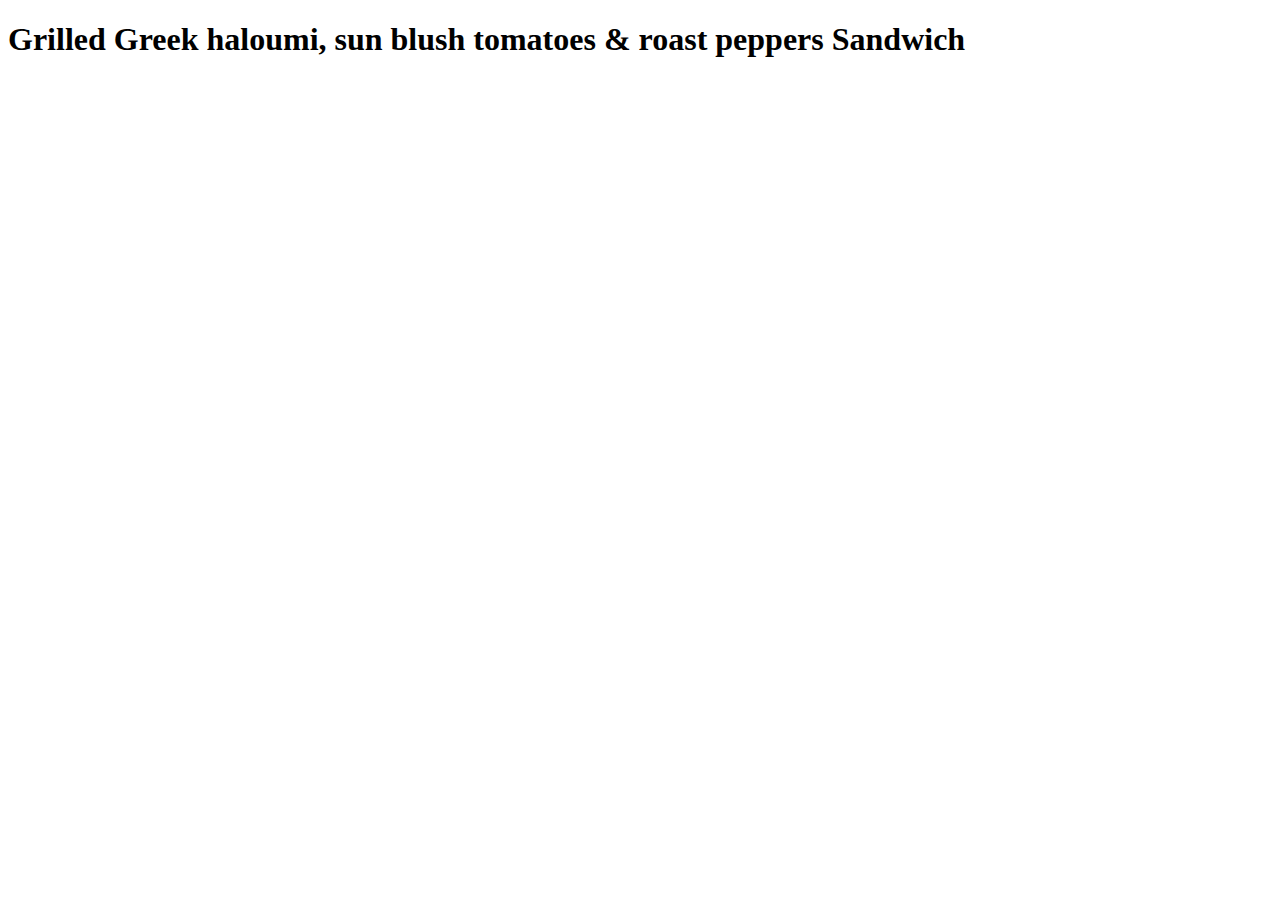
<file: app/views/exercise2-sandwich-shop-navigation/Grilledgreekhaloumi.html>
<!doctype html>
<html lang="en">
<head>
<meta charset="utf-8">
<title>Grilled Greek haloumi, sun blush tomatoes &amp; roast peppers Sandwich</title>
</head>
<body>
    <h1>Grilled Greek haloumi, sun blush tomatoes &amp; roast peppers Sandwich</h1>
</body>
</html>
</file>
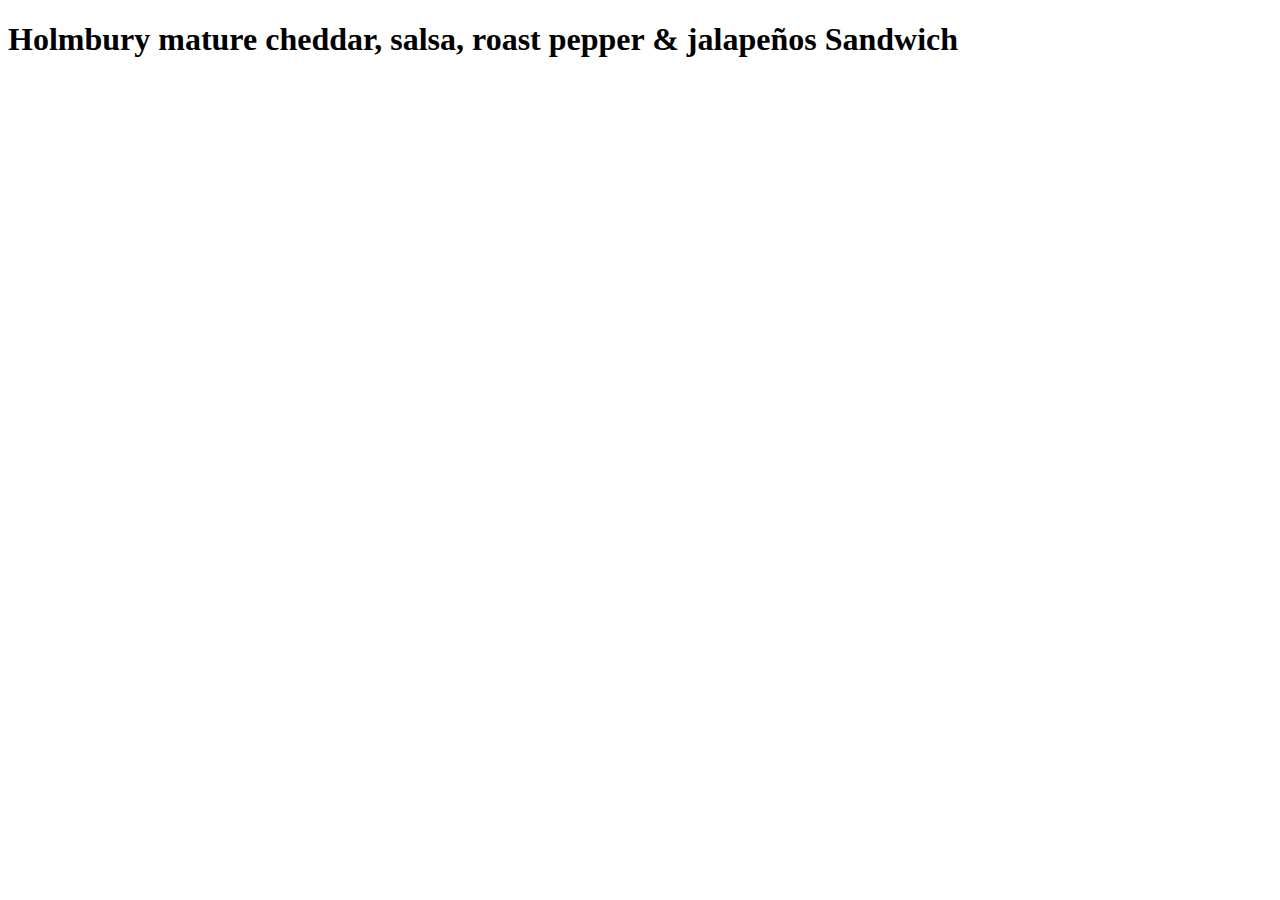
<file: app/views/exercise2-sandwich-shop-navigation/Holmburymaturecheddar.html>
<!doctype html>
<html lang="en">
<head>
<meta charset="utf-8">
<title>Holmbury mature cheddar, salsa, roast pepper &amp; jalapeños Sandwich</title>
</head>
<body>
    <h1>Holmbury mature cheddar, salsa, roast pepper &amp; jalapeños Sandwich</h1>
</body>
</html>
</file>
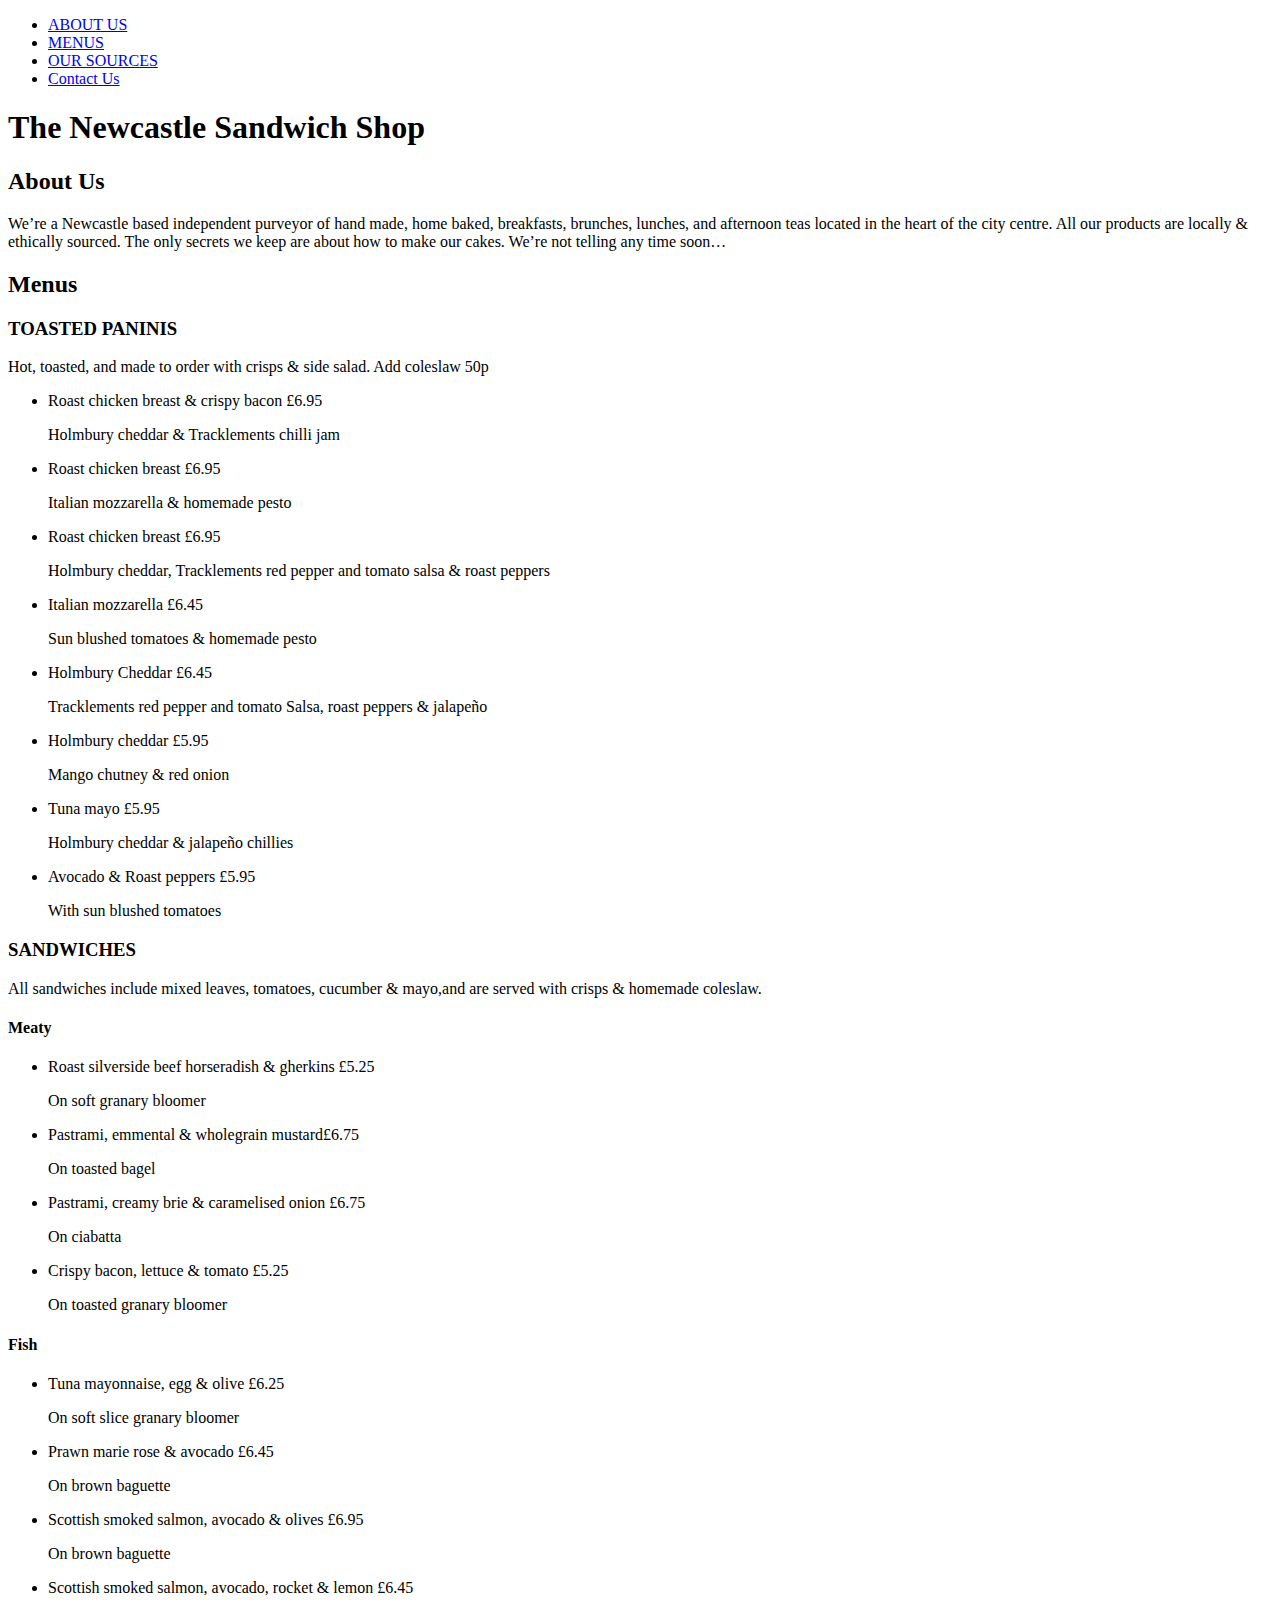
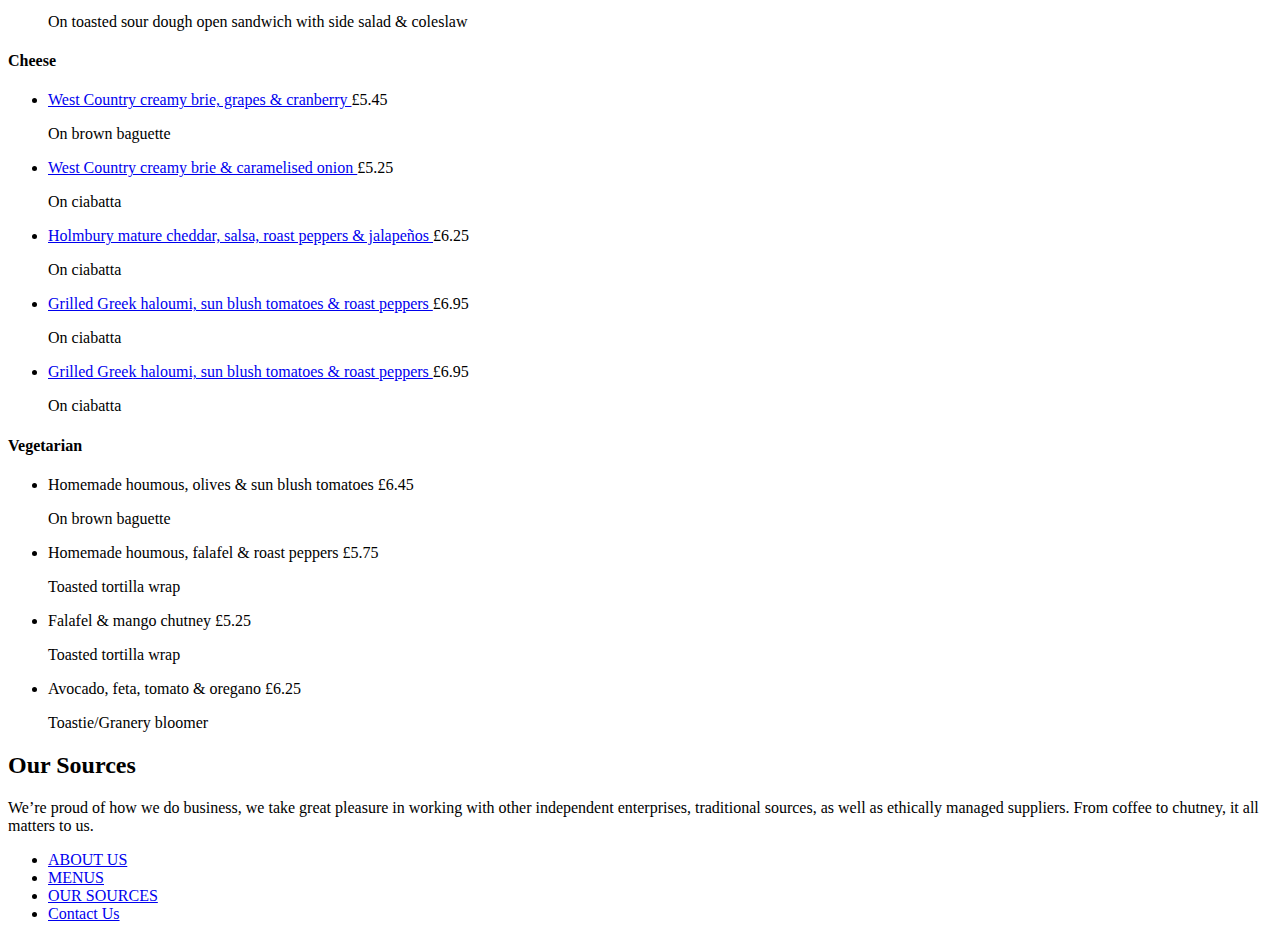
<file: app/views/exercise2-sandwich-shop-navigation/the_newcastle_sandwich_shop.html>
<!doctype html>
<html lang="en">
  <head>
    <meta charset="utf-8">
    <title>Newcastle Sandwich Shop Exercise</title>
  </head>
  <body>
      
      <nav>
          <ul>
              <li><a href="#aboutus">ABOUT US</a></li>
              <li><a href="#menus">MENUS</a></li>
              <li><a href="#oursources">OUR SOURCES</a></li>
              <li><a href="#contactus">Contact Us</a></li>
          </ul>
      </nav>
      
      <header>
          <h1>The Newcastle Sandwich Shop</h1>
      </header>
      
      <main>
          <article>
              <h2>About Us</h2>
              <p>We’re a Newcastle based independent purveyor of hand made, home baked, breakfasts, brunches, lunches, and afternoon teas located in the heart of the city centre. All our products are locally &amp; ethically sourced. The only secrets we keep are about how to make our cakes. We’re not telling any time soon…</p>
          </article>
          
          <article>
              <h2>Menus</h2>
              
              <section>
                  <h3>TOASTED PANINIS</h3>
                  <p>Hot, toasted, and made to order with crisps &amp; side salad. Add coleslaw 50p</p>
                  <ul>
                      <li>
                          <p>Roast chicken breast &amp; crispy bacon <span>£6.95</span></p>
                          <p>Holmbury cheddar &amp; Tracklements chilli jam</p>
                      </li>
                      <li>
                          <p>Roast chicken breast <span>£6.95</span></p>
                          <p>Italian mozzarella &amp; homemade pesto</p>
                      </li>
                      <li>
                          <p>Roast chicken breast <span>£6.95</span></p>
                          <p>Holmbury cheddar, Tracklements red pepper and tomato salsa &amp; roast peppers</p>
                      </li>
                      <li>
                          <p>Italian mozzarella <span>£6.45</span></p>
                          <p>Sun blushed tomatoes &amp; homemade pesto</p>
                      </li>
                      <li>
                          <p>Holmbury Cheddar <span>£6.45</span></p>
                          <p>Tracklements red pepper and tomato Salsa, roast peppers &amp; jalapeño</p>
                      </li>
                      <li>
                          <p>Holmbury cheddar <span>£5.95</span></p>
                          <p>Mango chutney &amp; red onion</p>
                      </li>
                      <li>
                          <p>Tuna mayo <span>£5.95</span></p>
                          <p>Holmbury cheddar &amp; jalapeño chillies</p>
                      </li>
                      <li>
                          <p>Avocado &amp; Roast peppers <span>£5.95</span></p>
                          <p>With sun blushed tomatoes</p>
                      </li>
                  </ul>
              </section>
          
              <section>
                  <h3>SANDWICHES</h3>
                  <p>All sandwiches include mixed leaves, tomatoes, cucumber &amp; mayo,and are served with crisps &amp; homemade coleslaw.</p>
          
                  <h4>Meaty</h4>
                  <ul>
                      <li>
                          <p>Roast silverside beef horseradish &amp; gherkins <span>£5.25</span></p>
                          <p>On soft granary bloomer</p>
                      </li>
                      <li>
                          <p>Pastrami, emmental &amp; wholegrain mustard<span>£6.75</span></p>
                          <p>On toasted bagel</p>
                      </li>
                      <li>
                          <p>Pastrami, creamy brie &amp; caramelised onion <span>£6.75</span></p>
                          <p>On ciabatta</p>
                      </li>
                      <li>
                          <p>Crispy bacon, lettuce &amp; tomato <span>£5.25</span></p>
                          <p>On toasted granary bloomer</p>
                      </li>
                  </ul>
                  
                  <h4>Fish</h4>
                  <ul>
                      <li>
                          <p>Tuna mayonnaise, egg &amp; olive <span>£6.25</span></p>
                          <p>On soft slice granary bloomer</p>
                      </li>
                      <li>
                          <p>Prawn marie rose &amp; avocado <span>£6.45</span></p>
                          <p>On brown baguette</p>
                      </li>
                      <li>
                          <p>Scottish smoked salmon, avocado &amp; olives <span>£6.95</span></p>
                          <p>On brown baguette</p>
                      </li>
                      <li>
                          <p>Scottish smoked salmon, avocado, rocket &amp; lemon <span>£6.45</span></p>
                          <p>On toasted sour dough open sandwich with side salad &amp; coleslaw</p>
                      </li>
                  </ul>
          
                  <h4>Cheese</h4>
                  <ul>
                      <li>
                          <p>
                              <a href="Westcountry.html">
                                  West Country creamy brie, grapes &amp; cranberry
                              </a> 
                              <span>£5.45</span>
                          </p>
                          <p>On brown baguette</p>
                      </li>
                      <li>
                          <p>
                              <a href="Westcountryonion.html">
                                  West Country creamy brie &amp; caramelised onion
                              </a>
                              <span>£5.25</span>
                          </p>
                          <p>On ciabatta</p>
                      </li>
                      <li>
                          <p>
                              <a href="Holmburymaturecheddar.html">
                                  Holmbury mature cheddar, salsa, roast peppers &amp; jalapeños
                              </a>
                              <span>£6.25</span>
                          </p>
                          <p>On ciabatta</p>
                      </li>
                      <li>
                          <p>
                              <a href="Grilledgreekhaloumi.html">
                                  Grilled Greek haloumi, sun blush tomatoes &amp; roast peppers
                              </a>
                              <span>£6.95</span>
                          </p>
                          <p>On ciabatta</p>
                      </li>
                      <li>
                          <p>
                              <a href="Grilledgreekhaloumi.html">
                                  Grilled Greek haloumi, sun blush tomatoes &amp; roast peppers
                              </a> 
                              <span>£6.95</span>
                          </p>
                          <p>On ciabatta</p>
                      </li>
                  </ul>
              </section>
          
              <section>
                  <h4>Vegetarian</h4>
                  <ul>
                      <li>
                          <p>Homemade houmous, olives &amp; sun blush tomatoes <span>£6.45</span></p>
                          <p>On brown baguette</p>
                      </li>
                      <li>
                          <p>Homemade houmous, falafel &amp; roast peppers <span>£5.75</span></p>
                          <p>Toasted tortilla wrap</p>
                      </li>
                      <li>
                          <p>Falafel &amp; mango chutney <span>£5.25</span></p>
                          <p>Toasted tortilla wrap</p>
                      </li>
                      <li>
                          <p>Avocado, feta, tomato &amp; oregano <span>£6.25</span></p>
                          <p>Toastie/Granery bloomer</p>
                      </li>
                  </ul>
              </section>
          </article>
          
          <article>
              <h2>Our Sources</h2>
              <p>We’re proud of how we do business, we take great pleasure in working with other independent enterprises, traditional sources, as well as ethically managed suppliers. From coffee to chutney, it all matters to us.</p>
          </article>
      </main>
      
      <footer>
          <ul>
              <li><a href="#aboutus">ABOUT US</a></li>
              <li><a href="#menus">MENUS</a></li>
              <li><a href="#oursources">OUR SOURCES</a></li>
              <li><a href="#contactus">Contact Us</a></li>
          </ul>
      </footer>

  </body>
</html>
</file>
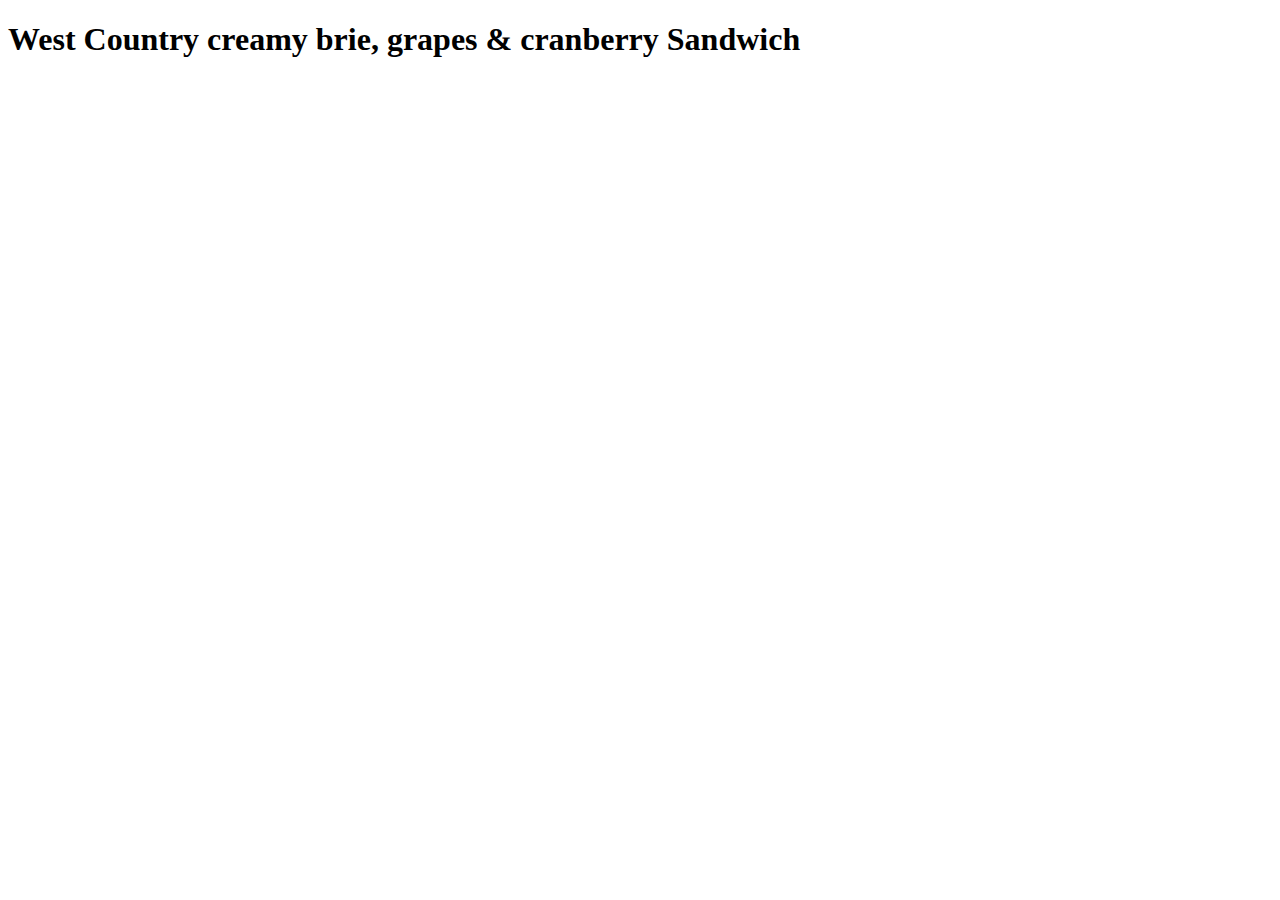
<file: app/views/exercise2-sandwich-shop-navigation/Westcountry.html>
<!doctype html>
<html lang="en">
<head>
<meta charset="utf-8">
<title>West Country creamy brie, grapes &amp; cranberry Sandwich</title>
</head>
<body>
    <h1>West Country creamy brie, grapes &amp; cranberry Sandwich</h1>
</body>
</html>
</file>
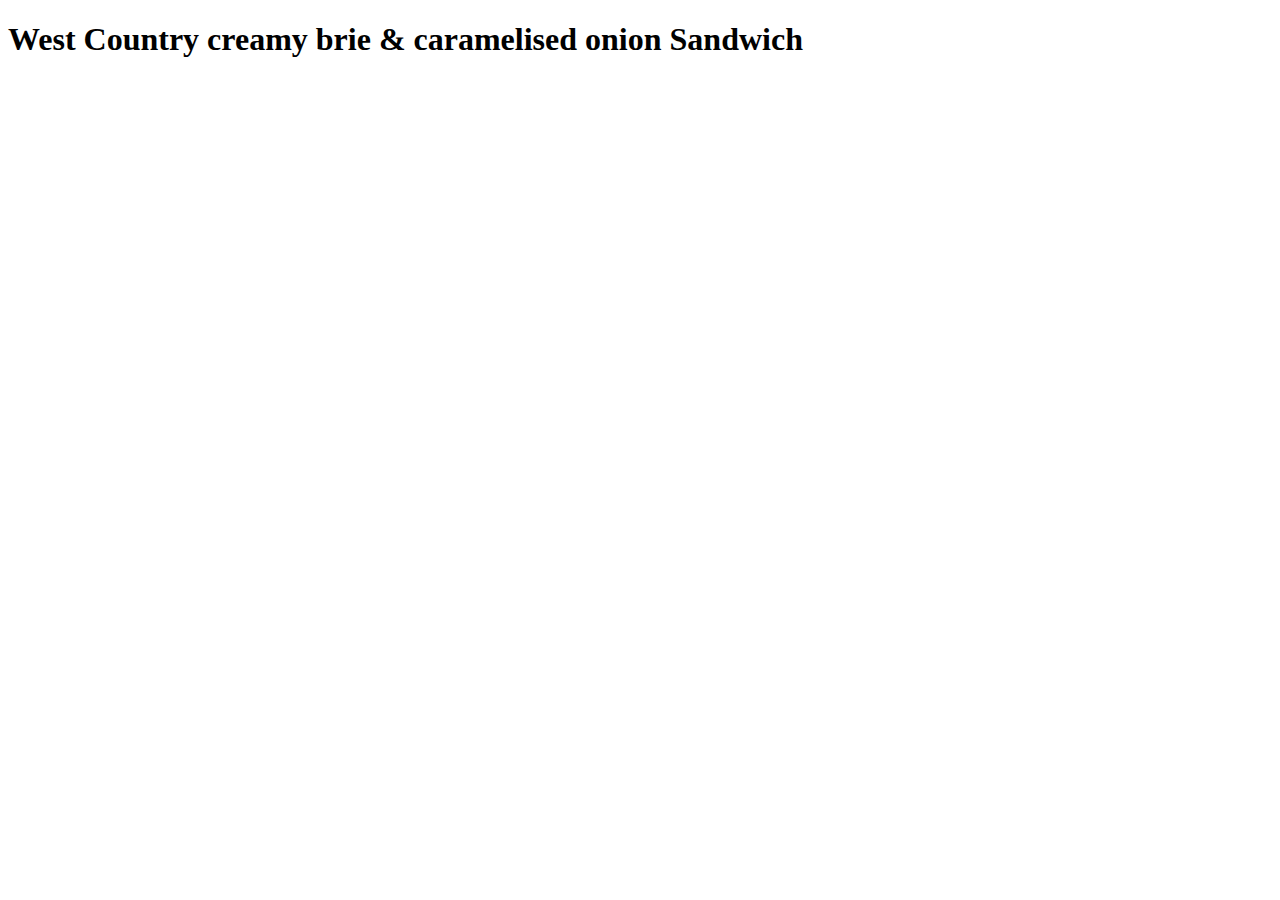
<file: app/views/exercise2-sandwich-shop-navigation/Westcountryonion.html>
<!doctype html>
<html lang="en">
<head>
<meta charset="utf-8">
<title>West Country creamy brie &amp; caramelised onion Sandwich</title>
</head>
<body>
    <h1>West Country creamy brie &amp; caramelised onion Sandwich</h1>
</body>
</html>
</file>
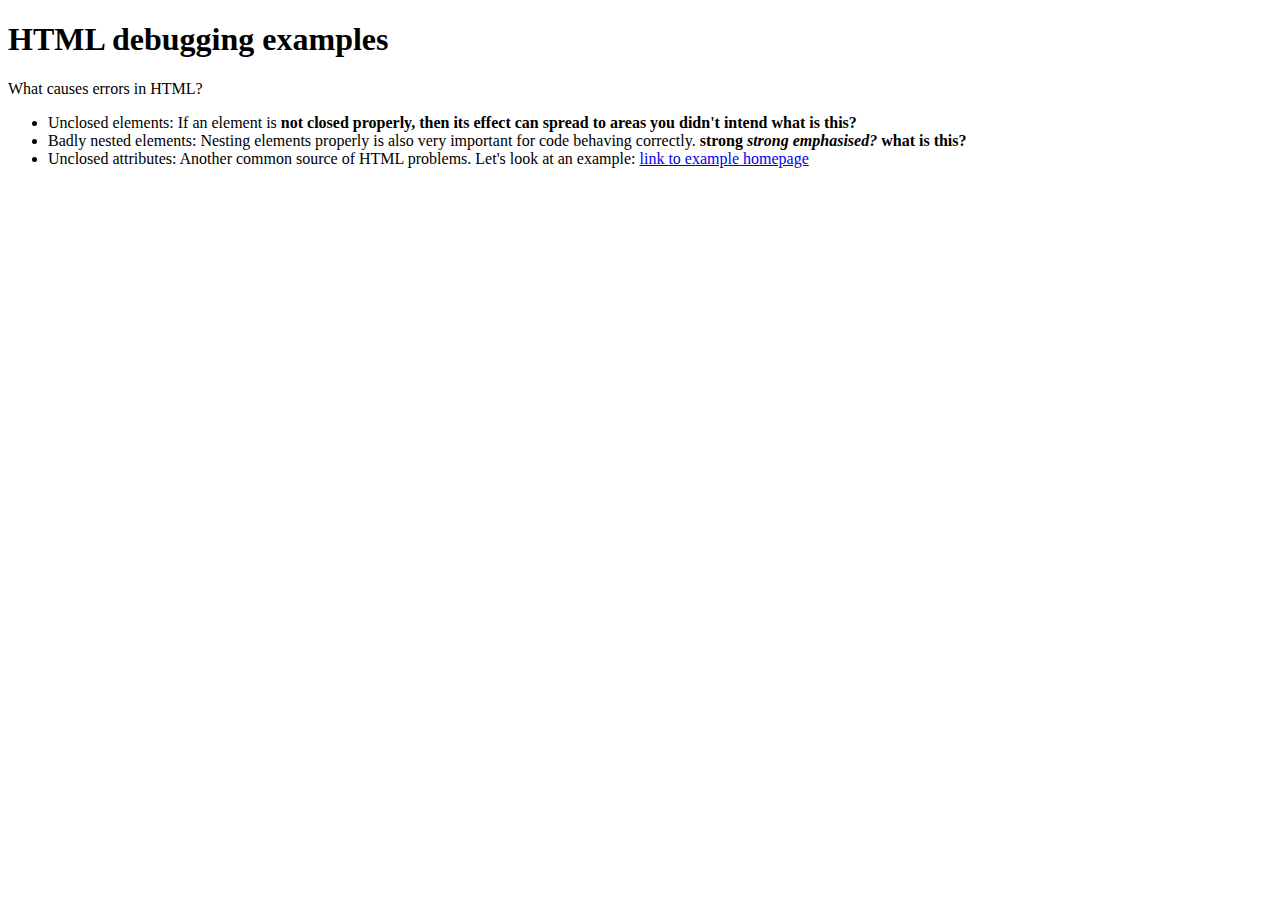
<file: app/views/Exercises/Exercise1.html>
<!DOCTYPE html>
<html lang="en">
  <head>
    <meta charset="utf-8">
    <title>Invalid page</title>
  </head>

  <body>
    <h1>HTML debugging examples</h1>

      <p>What causes errors in HTML?</p>

    <ul>
      <li>Unclosed elements: If an element is <strong>not closed properly,
          then its effect can spread to areas you didn't intend          what is this?</strong></li>


      <li>Badly nested elements: Nesting elements properly is also very important for code behaving correctly. <strong>strong <em>strong emphasised?</em>
          what is this?</strong></li>
        
   <li>Unclosed attributes: Another common source of HTML problems. Let's look at an example: 
       <a href="https://example.com/">link to example homepage</a></li>
        
    </ul>
  </body>
</html>
</file>
